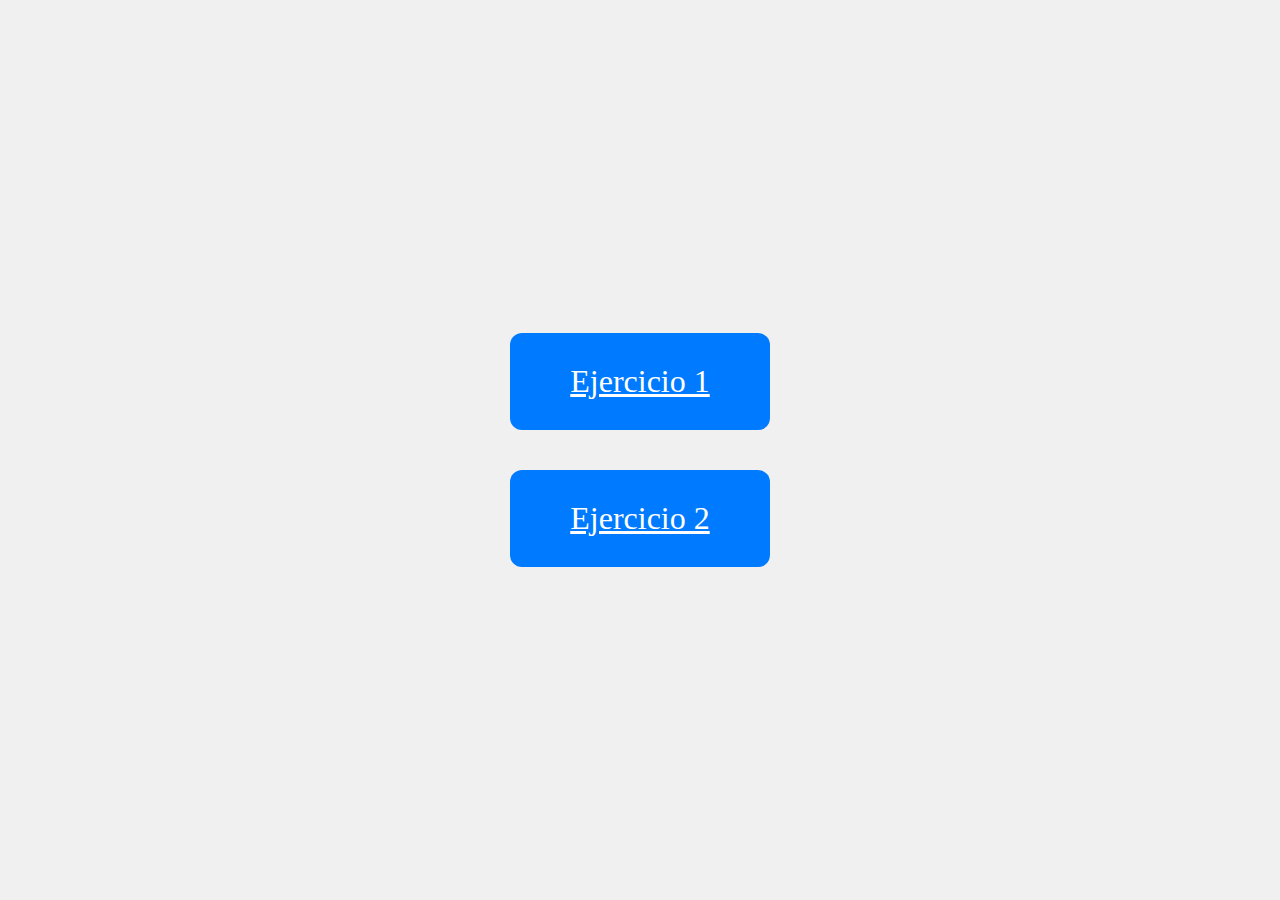
<file: templates/index.html>
<!DOCTYPE html>
<html lang="en">
<head>
    <meta charset="UTF-8">
    <meta name="viewport" content="width=device-width, initial-scale=1.0">
    <link rel="stylesheet" type="text/css" href="/static/css/estilosIndex.css">
    <title>Programacion Web evaluación 3</title>
</head>
<body>
    <div class="AgrupaBotones">
        <a href="ejercicio1" class="button">Ejercicio 1</a>
        <a href="ejercicio2" class="button">Ejercicio 2</a>    
    </div>
</body>
</html>
</file>
<file: static/css/estilosIndex.css>
body {
    display: flex;
    justify-content: center;
    align-items: center;
    height: 100vh;
    margin: 0;
    background-color: #f0f0f0;
  }
  .AgrupaBotones {
    display: grid;
    grid-template-columns: repeat(1, 1fr);
    gap: 40px;
  }

  .button {
    background-color: #007BFF;
    border: none;
    color: white;
    padding: 30px 60px;
    text-align: center;
    border-radius: 12px;
    /* text-decoration: none; */
    display: inline-block;
    font-size: 32px;
  }
</file>
